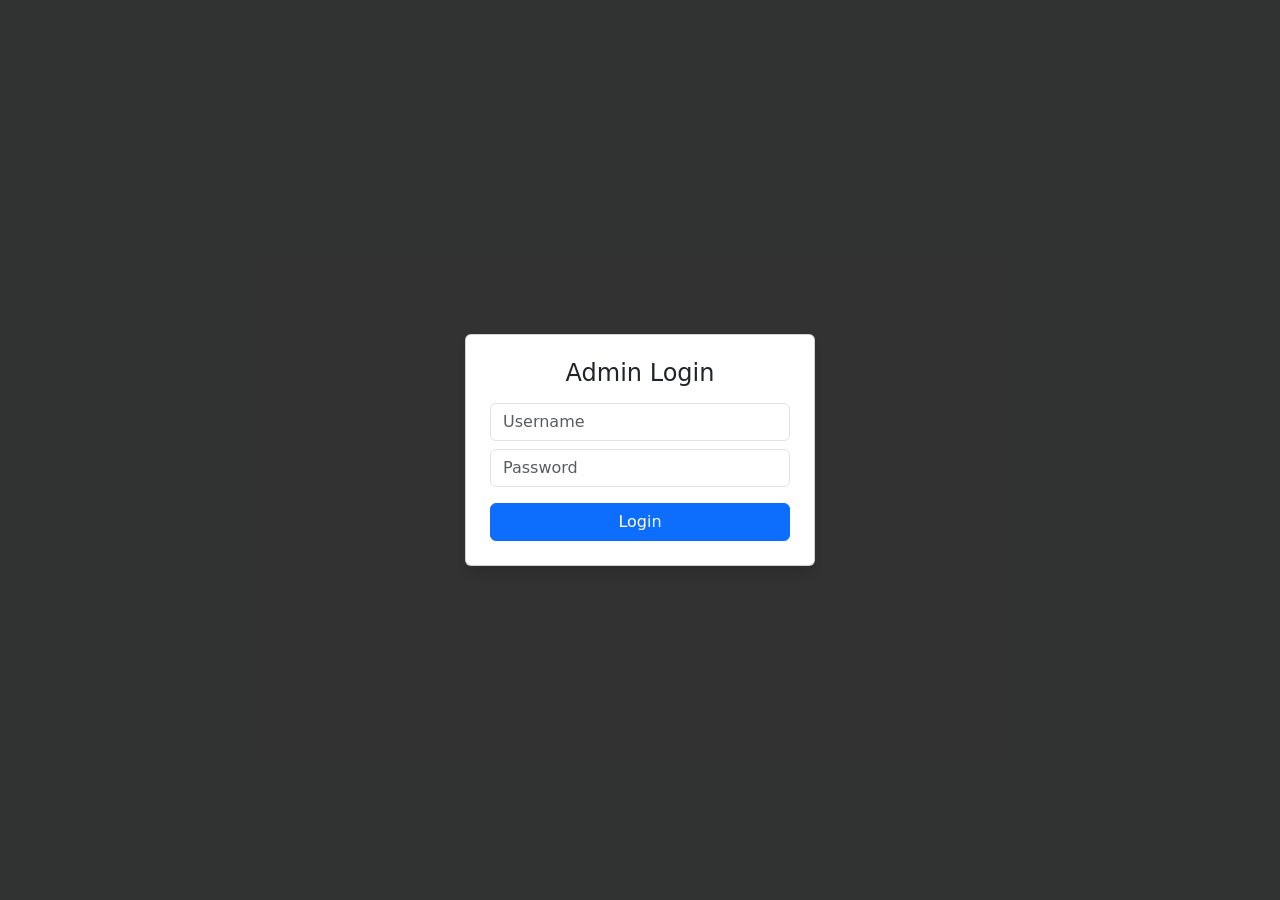
<file: admin.html>
<!DOCTYPE html>
<html lang="en">
<head>
    <meta charset="UTF-8">
    <title>Omega Travel - Admin Dashboard</title>
    <link href="https://cdn.jsdelivr.net/npm/bootstrap@5.3.2/dist/css/bootstrap.min.css" rel="stylesheet">
    <style>
        body { background-color: #f8f9fa; }
        .login-overlay {
            position: fixed; top: 0; left: 0; width: 100%; height: 100%;
            background: rgba(0,0,0,0.8); z-index: 1000;
            display: flex; justify-content: center; align-items: center;
        }
    </style>
</head>
<body>

<div id="loginOverlay" class="login-overlay">
    <div class="card p-4 shadow" style="width: 350px;">
        <h4 class="mb-3 text-center">Admin Login</h4>
        <input type="text" id="username" class="form-control mb-2" placeholder="Username">
        <input type="password" id="password" class="form-control mb-3" placeholder="Password">
        <button class="btn btn-primary w-100" onclick="login()">Login</button>
        <div id="loginError" class="text-danger mt-2 text-center" style="display:none;">Invalid credentials</div>
    </div>
</div>

<div class="container py-5" id="dashboard" style="display:none;">
    <div class="d-flex justify-content-between mb-4">
        <h2>Packages Management</h2>
        <button class="btn btn-success" onclick="openModal()">+ Add New Package</button>
    </div>
    
    <div class="table-responsive">
        <table class="table table-bordered table-striped bg-white shadow-sm">
            <thead class="table-dark">
                <tr>
                    <th>ID</th>
                    <th>Name</th>
                    <th>Location</th>
                    <th>Days</th>
                    <th>Price</th>
                    <th>Actions</th>
                </tr>
            </thead>
            <tbody id="packagesBody">
                <!-- Data loaded via JS -->
            </tbody>
        </table>
    </div>
</div>

<!-- Modal for Add/Edit -->
<div class="modal fade" id="packageModal" tabindex="-1">
    <div class="modal-dialog modal-lg">
        <div class="modal-content">
            <div class="modal-header">
                <h5 class="modal-title" id="modalTitle">Add/Edit Package</h5>
                <button type="button" class="btn-close" data-bs-dismiss="modal"></button>
            </div>
            <div class="modal-body">
                <form id="packageForm">
                    <input type="hidden" id="pkgId">
                    <div class="row">
                        <div class="col-md-6 mb-2">
                            <label>Name</label>
                            <input type="text" class="form-control" id="pkgName" required>
                        </div>
                        <div class="col-md-6 mb-2">
                            <label>Location</label>
                            <input type="text" class="form-control" id="pkgLocation">
                        </div>
                        <div class="col-md-4 mb-2">
                            <label>Days</label>
                            <input type="number" class="form-control" id="pkgDays" required>
                        </div>
                        <div class="col-md-4 mb-2">
                            <label>Price</label>
                            <input type="number" class="form-control" id="pkgPrice" required>
                        </div>
                        <div class="col-md-4 mb-2">
                            <label>Type</label>
                            <input type="text" class="form-control" id="pkgType">
                        </div>
                        <div class="col-md-6 mb-2">
                            <label>Best For</label>
                            <input type="text" class="form-control" id="pkgBestFor">
                        </div>
                        <div class="col-md-6 mb-2">
                            <label>Season</label>
                            <input type="text" class="form-control" id="pkgSeason">
                        </div>
                        <div class="col-md-12 mb-2">
                            <label>Description</label>
                            <textarea class="form-control" id="pkgDescription"></textarea>
                        </div>
                        <div class="col-md-12 mb-2">
                            <label>Activities</label>
                            <input type="text" class="form-control" id="pkgActivities">
                        </div>
                        <div class="col-md-12 mb-2">
                            <label>Keywords</label>
                            <input type="text" class="form-control" id="pkgKeywords">
                        </div>
                        <div class="col-md-12 mb-2">
                            <label>Image URL</label>
                            <input type="text" class="form-control" id="pkgImage">
                        </div>
                        <div class="col-md-6 mb-2">
                            <label>Included</label>
                            <textarea class="form-control" id="pkgIncluded"></textarea>
                        </div>
                        <div class="col-md-6 mb-2">
                            <label>Excluded</label>
                            <textarea class="form-control" id="pkgExcluded"></textarea>
                        </div>
                    </div>
                </form>
            </div>
            <div class="modal-footer">
                <button type="button" class="btn btn-secondary" data-bs-dismiss="modal">Close</button>
                <button type="button" class="btn btn-primary" onclick="savePackage()">Save</button>
            </div>
        </div>
    </div>
</div>

<script src="https://cdn.jsdelivr.net/npm/bootstrap@5.3.2/dist/js/bootstrap.bundle.min.js"></script>
<script>
    let currentAuth = '';
    const modal = new bootstrap.Modal(document.getElementById('packageModal'));

    function login() {
        const u = document.getElementById('username').value;
        const p = document.getElementById('password').value;
        if (u === 'admin' && p === 'admin') {
            currentAuth = btoa(u + ':' + p);
            document.getElementById('loginOverlay').style.display = 'none';
            document.getElementById('dashboard').style.display = 'block';
            loadPackages();
        } else {
            document.getElementById('loginError').style.display = 'block';
        }
    }

    async function loadPackages() {
        try {
            const res = await fetch('/api/admin/packages', {
                headers: { 'Authorization': 'Basic ' + currentAuth }
            });
            if (res.status === 401) return location.reload();
            const pkgs = await res.json();
            
            const tbody = document.getElementById('packagesBody');
            tbody.innerHTML = pkgs.map(p => `
                <tr>
                    <td>${p.id}</td>
                    <td>${p.name}</td>
                    <td>${p.location || ''}</td>
                    <td>${p.days || 0}</td>
                    <td>₹${p.price || 0}</td>
                    <td>
                        <button class="btn btn-sm btn-info text-white" onclick='editPackage(${JSON.stringify(p).replace(/'/g, "&#39;")})'>Edit</button>
                        <button class="btn btn-sm btn-danger" onclick="deletePackage(${p.id})">Delete</button>
                    </td>
                </tr>
            `).join('');
        } catch (e) {
            console.error(e);
        }
    }

    function openModal() {
        document.getElementById('packageForm').reset();
        document.getElementById('pkgId').value = '';
        document.getElementById('modalTitle').innerText = 'Add Package';
        modal.show();
    }

    function editPackage(p) {
        document.getElementById('pkgId').value = p.id;
        document.getElementById('pkgName').value = p.name || '';
        document.getElementById('pkgLocation').value = p.location || '';
        document.getElementById('pkgDays').value = p.days || '';
        document.getElementById('pkgPrice').value = p.price || '';
        document.getElementById('pkgType').value = p.type || '';
        document.getElementById('pkgBestFor').value = p.best_for || '';
        document.getElementById('pkgSeason').value = p.season || '';
        document.getElementById('pkgDescription').value = p.description || '';
        document.getElementById('pkgActivities').value = p.activities || '';
        document.getElementById('pkgKeywords').value = p.keywords || '';
        document.getElementById('pkgImage').value = p.image || '';
        document.getElementById('pkgIncluded').value = p.included || '';
        document.getElementById('pkgExcluded').value = p.excluded || '';
        document.getElementById('modalTitle').innerText = 'Edit Package';
        modal.show();
    }

    async function savePackage() {
        const id = document.getElementById('pkgId').value;
        const data = {
            name: document.getElementById('pkgName').value,
            location: document.getElementById('pkgLocation').value,
            days: parseInt(document.getElementById('pkgDays').value) || null,
            price: parseFloat(document.getElementById('pkgPrice').value) || null,
            type: document.getElementById('pkgType').value,
            best_for: document.getElementById('pkgBestFor').value,
            season: document.getElementById('pkgSeason').value,
            description: document.getElementById('pkgDescription').value,
            activities: document.getElementById('pkgActivities').value,
            keywords: document.getElementById('pkgKeywords').value,
            image: document.getElementById('pkgImage').value,
            included: document.getElementById('pkgIncluded').value,
            excluded: document.getElementById('pkgExcluded').value
        };
        
        const url = id ? '/api/admin/packages/' + id : '/api/admin/packages';
        const method = id ? 'PUT' : 'POST';
        
        await fetch(url, {
            method,
            headers: { 
                'Authorization': 'Basic ' + currentAuth,
                'Content-Type': 'application/json'
            },
            body: JSON.stringify(data)
        });
        
        modal.hide();
        loadPackages();
    }

    async function deletePackage(id) {
        if (!confirm('Are you sure you want to delete this package?')) return;
        await fetch('/api/admin/packages/' + id, {
            method: 'DELETE',
            headers: { 'Authorization': 'Basic ' + currentAuth }
        });
        loadPackages();
    }
</script>

</body>
</html>
</file>
